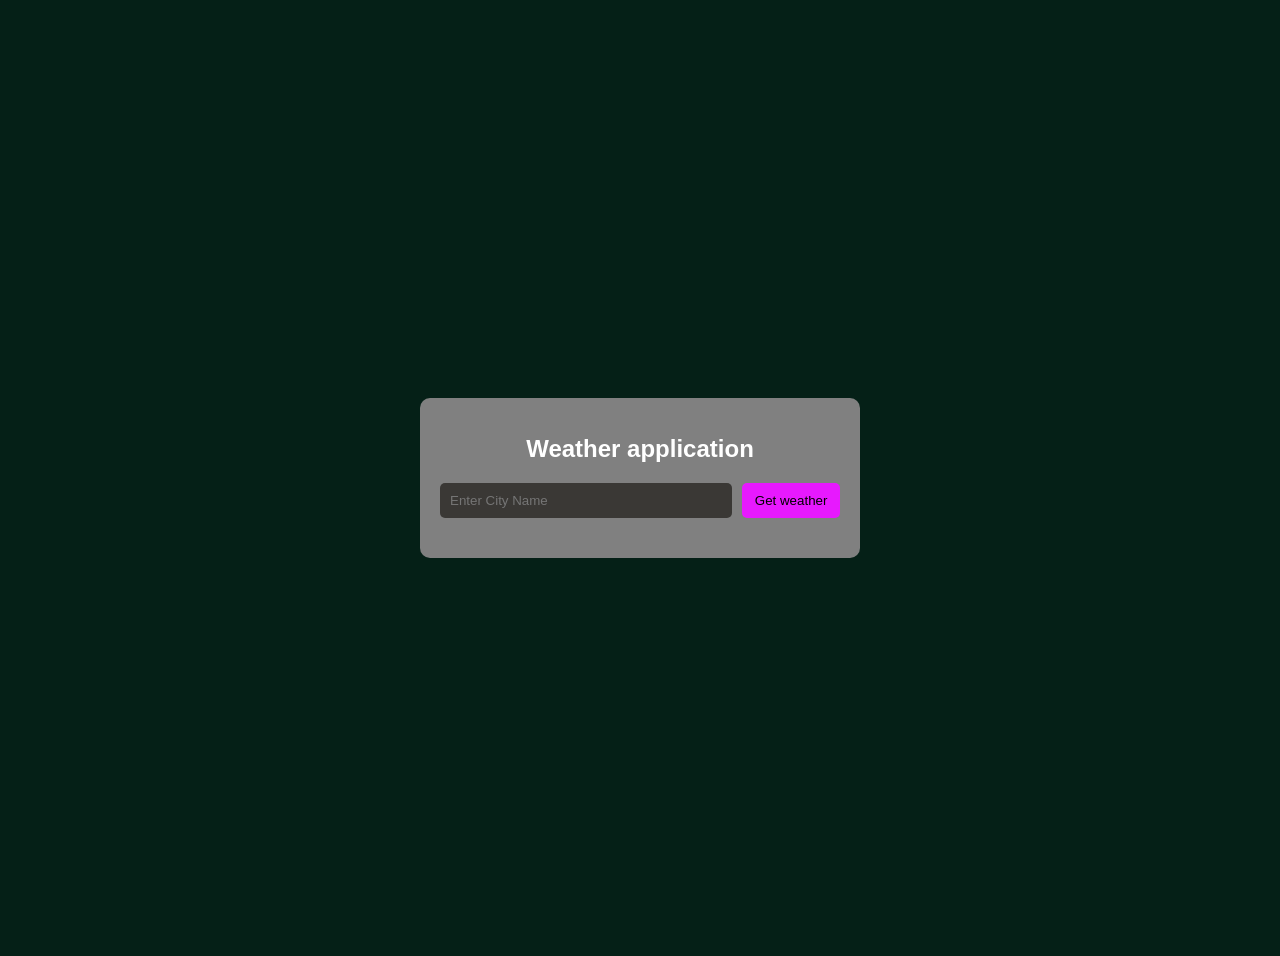
<file: ApiHandlingWeatherApp/index.html>
<!DOCTYPE html>
<html lang="en">
<head>
    <meta charset="UTF-8">
    <meta name="viewport" content="width=device-width, initial-scale=1.0">
    <title>Document</title>
    <link rel="stylesheet" href="style.css"
</head>
<body>
    <div class="container">
        <h1> Weather application</h1>
        <div class="input-container">
            <input type="text" id="city-input" placeholder="Enter City Name"/>
            <button id="get-weather-btn">Get weather</button>
        </div>
       

        <div id="weather-info" class="hidden">
    <h2 id="city-name"></h2>
    <p id="temprature"></p> 
    <p id="description"></p>
</div>

<p id="error-msg" class="hidden">City not found!</p>

        <p id="error-msg" class="hidden">City not found please try again</p>
    </div>
    <script src="script.js"></script>
</body>
</html>
</file>
<file: ApiHandlingWeatherApp/style.css>
body{
    font-family: Arial, Helvetica, sans-serif;
    background-color: rgb(5, 32, 23);
    color: #1f1313;
    padding: 20px;
    display: flex;
    justify-content: center;
    align-items: center;
    min-height: 100vh;
}

.container{
    background-color: gray;
    padding: 20px;
    border-radius: 10px;
    width:400px;
    text-align: center;
    color: white;

}
h1{
    margin-bottom:  20px;
    font-size: 24px;
}

.input-container{
    display: flex;
    justify-content: center;
    margin-bottom: 20px;
    gap:10px
}
input[type="text"]{
    width: 70%;
    padding: 10px;
    background-color: rgb(58, 56, 53);
    border: none;
    border-radius: 5px;
    color: rgb(208, 196, 196);
}
button{
    width: 25%;
    padding: 10px;
    border-radius: 5px;
    border: none;
    background-color: rgb(231, 25, 254);
    cursor: pointer;
    transition: background-color 0.3s;
}


button:hover{
    background-color: brown;

}
#weather-info{
    margin-top: 20px;
}
.hidden {
    display: none !important;
}
#error-msg{
    counter-reset: red;
    margin-top: 20px;
}
</file>
